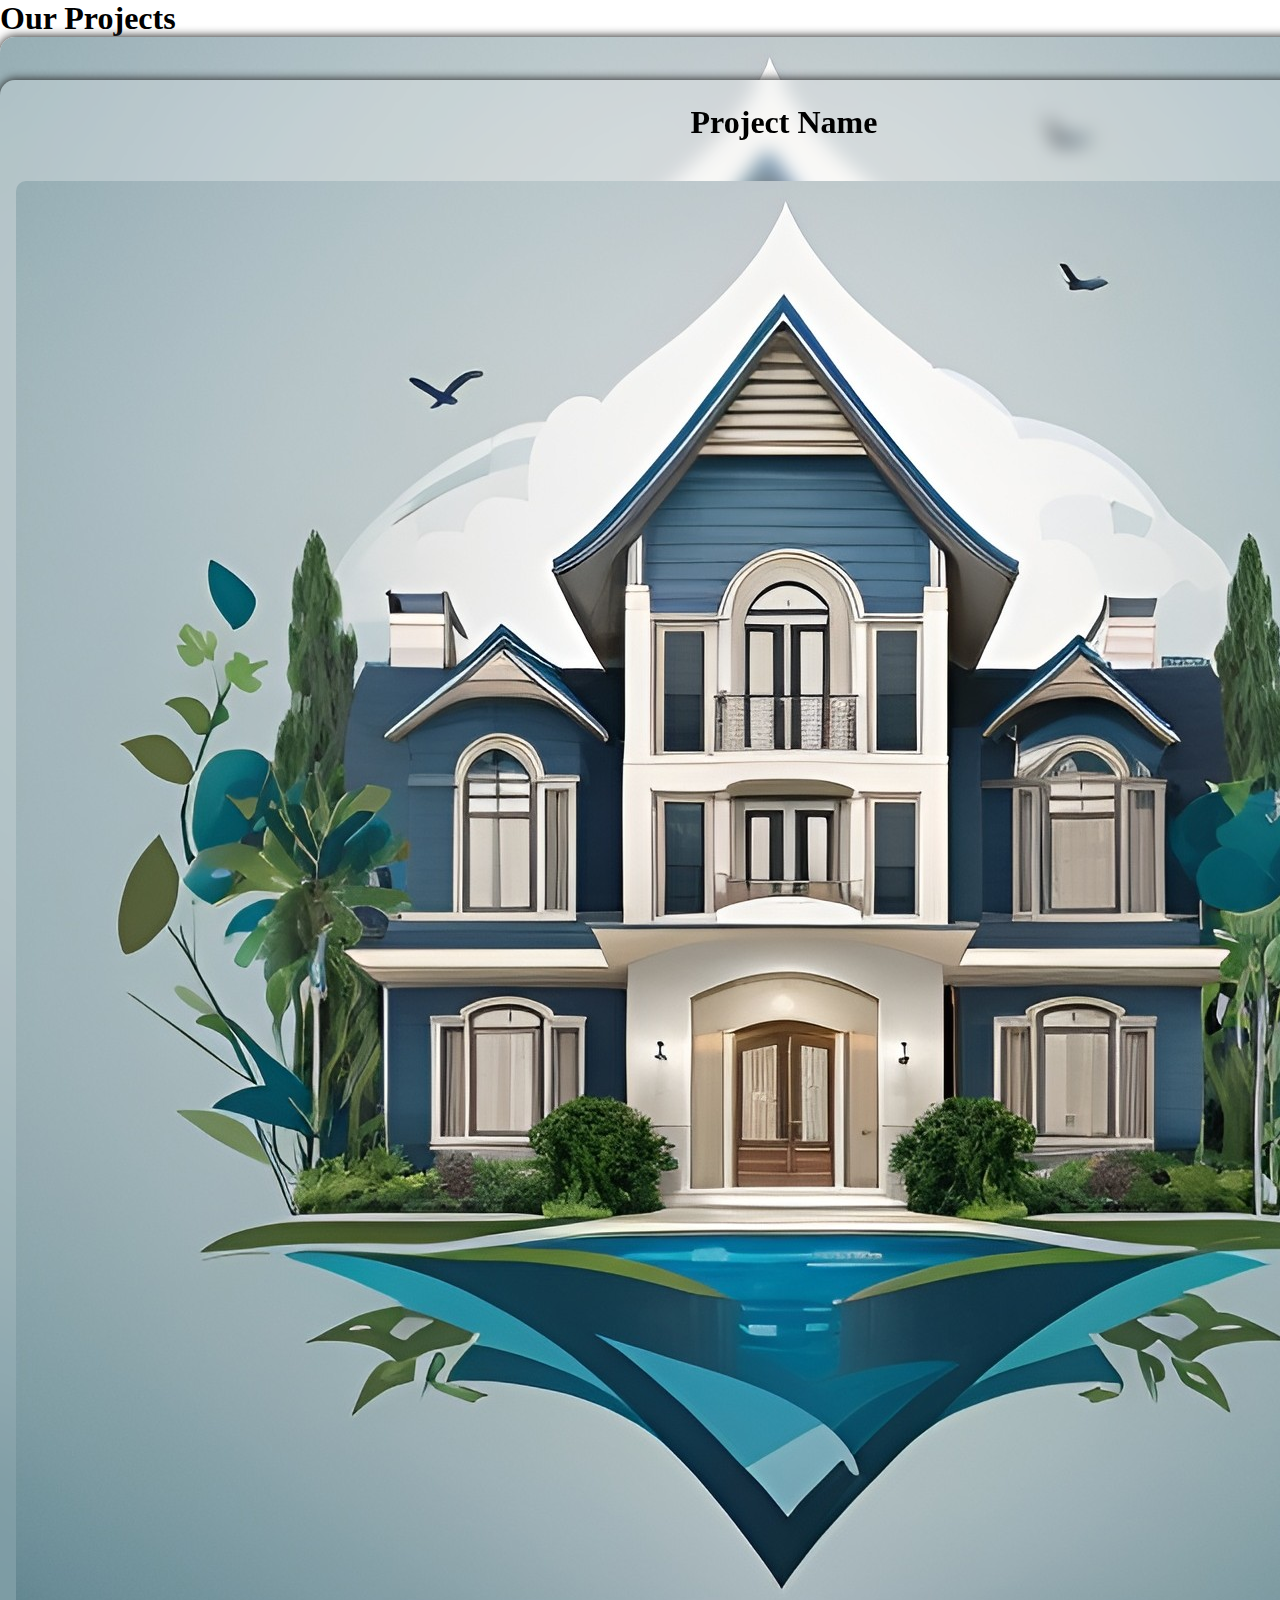
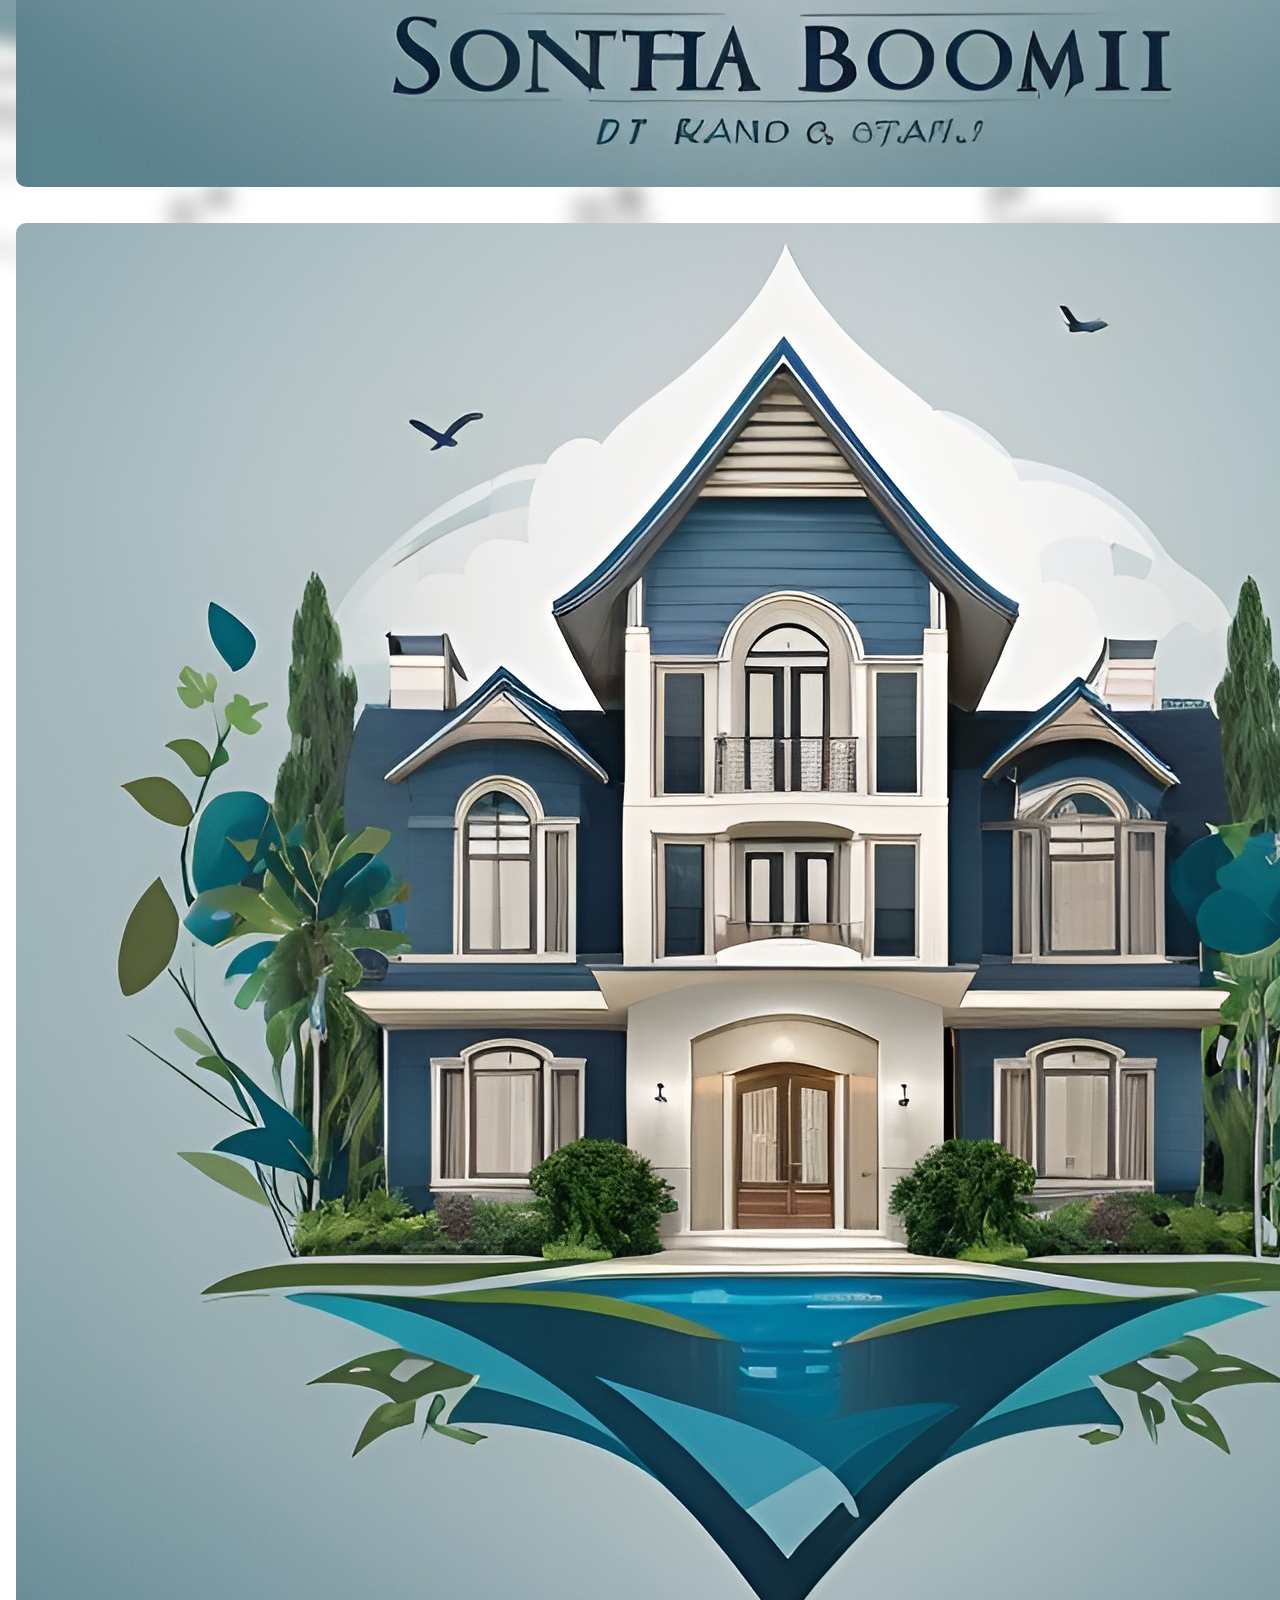
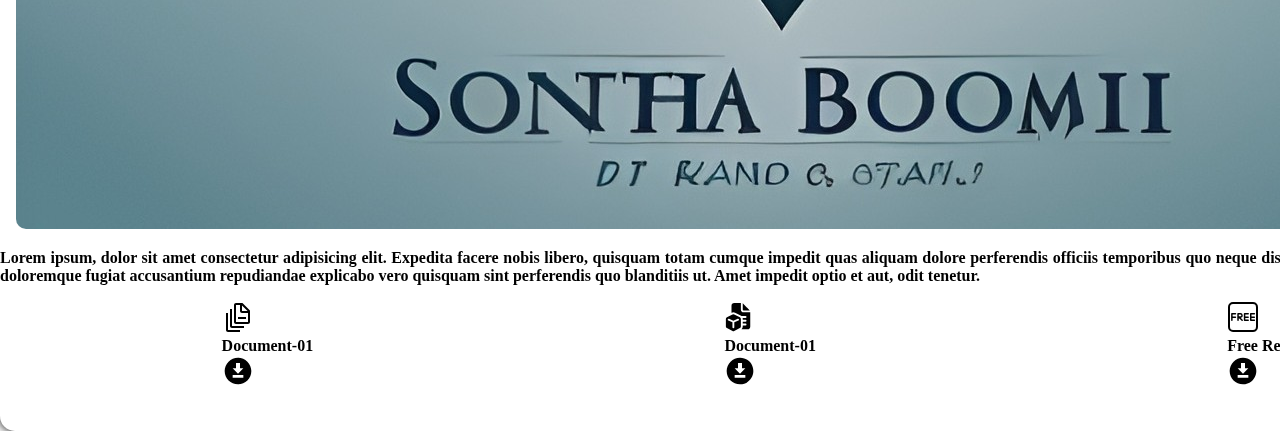
<file: _htdocs/projects.html>
<!DOCTYPE html>
<html lang="en">

<head>
    <meta charset="UTF-8">
    <meta name="viewport" content="width=device-width, initial-scale=1.0">
    <title>SonthaBoomi | Projects </title>

    <!-- CDN Links -->
    <link href="https://cdn.jsdelivr.net/npm/bootstrap@5.3.1/dist/css/bootstrap.min.css" rel="stylesheet"
        integrity="sha384-4bw+/aepP/YC94hEpVNVgiZdgIC5+VKNBQNGCHeKRQN+PtmoHDEXuppvnDJzQIu9" crossorigin="anonymous">

    <link rel="stylesheet" href="https://cdn.jsdelivr.net/npm/bootstrap-icons@1.10.5/font/bootstrap-icons.css">

    <link href="https://unpkg.com/aos@2.3.1/dist/aos.css" rel="stylesheet">

    <!-- External CSS -->
    <link rel="stylesheet" href="../css/_projects-main.css">
</head>

<body>
    <!-- todo   header              -->
    <header>
        <div class="col-sm-12 col-md-12 col-lg-12 col-xl-12 col-xxl-12 project-header">
            <h1>Our Projects</h1>
        </div>
    </header>
    <!-- todo              header end -->

    <!-- todo            main division start              -->
    <main>
        <section class="project-card-holder container">
            <div class="project-card row">
                <div class="col-sm-12 col-md-12 col-lg-6 col-xl-6 col-xxl-6 project-img">
                    <img src="../assest/logo/sontha-boomi-logo.jpg" alt="Sample Project By sonthaBoomi"
                        class="img-fluid">
                </div>
                <div class="col-sm-12 col-md-12 col-lg-6 col-xl-6 col-xxl-6 description">
                    <h3>Amount Rs &#x20B9;3000</h3>
                    <h4>Project Name </h4>
                    <p> Lorem ipsum, dolor sit amet consectetur adipisicing elit. Nobis magnam fugit nihil nulla
                        eligendi laboriosam ex blanditiis sunt minima accusantium, alias nisi ipsa, ratione soluta?</p>

                    <!-- todo              project details              -->

                    <div class="project-details">
                        <div class="plots">
                            <span>100+</span><span><img src="../assest/Icons/MaterialSymbolsAndroidGoogleHome.svg"
                                    alt="Home SonthaBoomi RealEstate"></span>
                            <p>Plots</p>
                        </div>
                        <div class="sq-feet">
                            <span>1000+</span><span><img src="../assest/Icons/TablerBuildingEstate.svg"
                                    alt="Number Of Squarefeet image"></span>
                            <p>Square Feet</p>
                        </div>
                        <div class="registration">
                            <span><img src="../assest/Icons/MedicalIconIRegistration.svg"
                                    alt="SonthaBoomi registration"></span>
                            <p>Free <wbr>Registration</p>
                        </div>
                    </div>
                    <!-- todo            End   project details              -->
                    <div class="expand">

                        <span><a href="#"><img src="../assest/Icons/MdiMapMarkerMultiple.svg"
                                    alt="location sonthaBoomi">
                            </a>
                        </span>

                        <span><img src="../assest/Icons/MdiExpandAll.svg" alt="Expand Ddetails SOntha Boomi"></span>
                    </div>


                </div>
            </div>

        </section>

        <!--todo    Project Expansion Division    -->
        <section class="project-expand-holder container">
            <h1 class="expand-project-name">Project Name</h1>
            <div class="row expand-row-01">
                <div class="col-sm-12 col-md-12 col-lg-6 col-xl-6 col-xxl-6 expand-img">
                    <img src="../assest/logo/sontha-boomi-logo.jpg" alt="Sontha Boomi Project" class="
                 img-fluid">
                </div>
                <!-- todo        Image gallery               -->
                <div class="col-sm-12 col-md-12 col-lg-6 col-xl-6 col-xxl-6 img-gallery">
                    <img src="../assest/logo/sontha-boomi-logo.jpg" alt="Image Gallery" class="img-fluid">
                </div>
                
            </div>

            <!-- todo          Expand second row                 -->
            <div class="row expand-row-02">
                <div class="col-sm-12 col-md-12 col-lg-6 col-xl-6 col-xxl-6 expand-description">
                    <p>Lorem ipsum, dolor sit amet consectetur adipisicing elit. Expedita facere nobis libero, quisquam
                        totam cumque impedit quas aliquam dolore perferendis officiis temporibus quo neque distinctio
                        tempore aliquid ex. Cum dicta, ab, doloremque fugiat accusantium repudiandae explicabo vero
                        quisquam sint perferendis quo blanditiis ut. Amet impedit optio et aut, odit tenetur.</p>
                </div>
                <div class="col-sm-12 col-md-12 col-lg-6 col-xl-6 col-xxl-6 expand-downloads">
                    <div class="download-01">
                        <span><img src="../assest/Icons/CarbonDocumentMultiple02.svg" alt="download-01"class="img-fluid"></span>

                        <p>Document-01</p>
                        <span><a href="#"><img src="../assest/Icons/MdiDownloadCircle.svg" alt="download"class="img-fluid"></a></span>
                    </div>

                    <div class="download-01">
                        <span><img src="../assest/Icons/FluentDocumentBulletListCube16Filled.svg" alt="download-01"class="img-fluid"></span>

                        <p>Document-01</p>
                        <span><a href="#"><img src="../assest/Icons/MdiDownloadCircle.svg" alt="download"class="img-fluid"></a></span>
                    </div>

                    <div class="download-01">
                        <span><img src="../assest/Icons/FluentEmojiHighContrastFreeButton.svg" alt="download-01"class="img-fluid"></span>

                        <p>Free Registration</p>
                        <span><a href="#"><img src="../assest/Icons/MdiDownloadCircle.svg" alt="download"class="img-fluid"></a></span>
                    </div>
                </div>
            </div>

        </section>

        <!--todo    Project Expansion Division    -->


    </main>

    <!-- todo             main division start                  -->

</body>
<!-- CDN Script -->
<script src="https://cdn.jsdelivr.net/npm/bootstrap@5.3.1/dist/js/bootstrap.min.js"
    integrity="sha384-Rx+T1VzGupg4BHQYs2gCW9It+akI2MM/mndMCy36UVfodzcJcF0GGLxZIzObiEfa"
    crossorigin="anonymous"></script>

<script src="https://unpkg.com/aos@2.3.1/dist/aos.js"></script>

<script src="../js/_projects.js"></script>


</html>
</file>
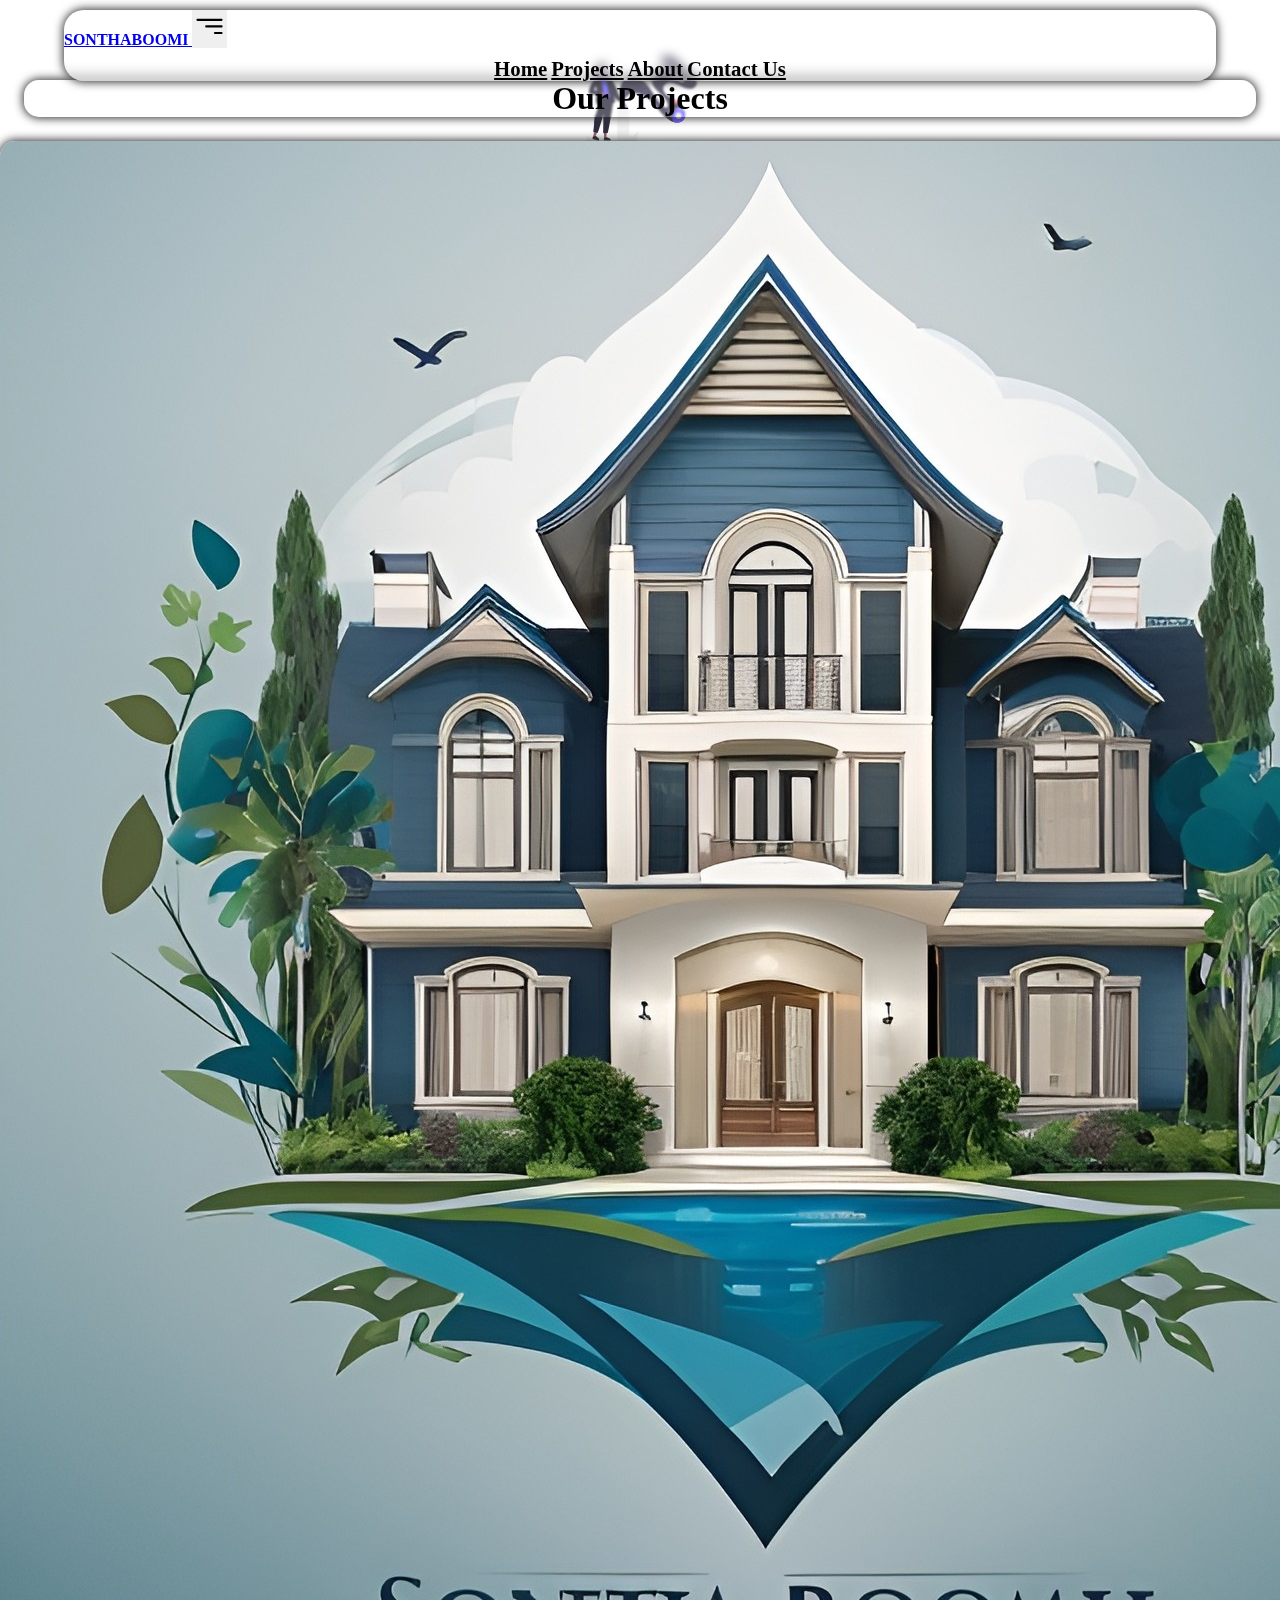
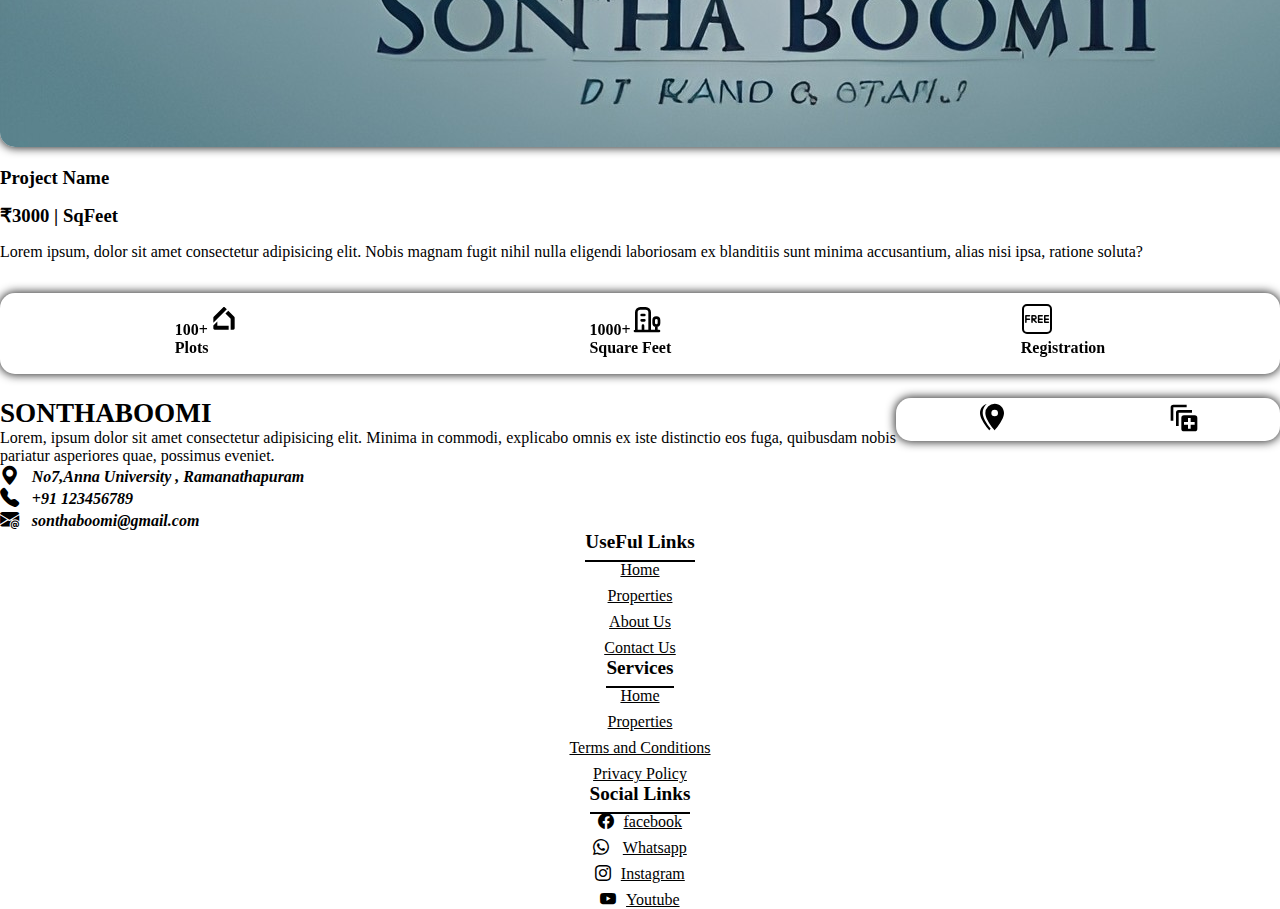
<file: htdocs/projects.html>
<!DOCTYPE html>
<html lang="en">

<head>
    <meta charset="UTF-8">
    <meta name="viewport" content="width=device-width, initial-scale=1.0">
    <title>SonthaBoomi | Projects </title>

    <!-- CDN Links -->
    <link href="https://cdn.jsdelivr.net/npm/bootstrap@5.3.1/dist/css/bootstrap.min.css" rel="stylesheet"
        integrity="sha384-4bw+/aepP/YC94hEpVNVgiZdgIC5+VKNBQNGCHeKRQN+PtmoHDEXuppvnDJzQIu9" crossorigin="anonymous">

    <link rel="stylesheet" href="https://cdn.jsdelivr.net/npm/bootstrap-icons@1.10.5/font/bootstrap-icons.css">

    <link href="https://unpkg.com/aos@2.3.1/dist/aos.css" rel="stylesheet">

    <!-- External CSS -->
    <link rel="stylesheet" href="../css/projects-main.css">
</head>

<body>
    <!-- todo   header             
    <header>
       
    </header>
   todo              header end -->

    <header>
        <!-- todo  Header Section Start -->

        <nav class="navbar col-sm-12 col-md-12 col-xl-12 col-lg-12 col-xxl-12">
            <div class="container-fluid navbar-expand-lg nav-container">
                <a class="navbar-brand" href="../index.html">
                    <!-- <img src="./assets/logo/Logo (3).png" alt="NxtGen"
            class="brand-img img-fluid"> -->
                    SONTHABOOMI
                </a>
                <button class="navbar-toggler" type="button" data-bs-toggle="collapse"
                    data-bs-target="#navbarNavAltMarkup" aria-controls="navbarNavAltMarkup" aria-expanded="false"
                    aria-label="Toggle navigation">
                    <svg xmlns="http://www.w3.org/2000/svg" width="35" height="35" fill="currentColor"
                        class="bi bi-filter-right" viewBox="0 0 16 16" style="color: black;">
                        <path
                            d="M14 10.5a.5.5 0 0 0-.5-.5h-3a.5.5 0 0 0 0 1h3a.5.5 0 0 0 .5-.5zm0-3a.5.5 0 0 0-.5-.5h-7a.5.5 0 0 0 0 1h7a.5.5 0 0 0 .5-.5zm0-3a.5.5 0 0 0-.5-.5h-11a.5.5 0 0 0 0 1h11a.5.5 0 0 0 .5-.5z" />
                    </svg>
                </button>
                <!-- nav Links -->
                <div class="collapse navbar-collapse navbar-link" id="navbarNavAltMarkup">
                    <div class="navbar-nav">
                        <a class="nav-link" aria-current="page" href="../index.html">Home</a>
                        <a class="nav-link" href="../htdocs/projects.html">Projects</a>
                        <a class="nav-link" href="../htdocs/About_page.html">About</a>
                        <a class="nav-link" href="../htdocs/Contact.html">Contact Us</a>
                    </div>
                </div>
            </div>
        </nav>

        <!-- todo  Header Section End -->
    </header>


    <!-- todo    header division start  -->

    <section class="header-div">
          <div class="header">
            <p>Our Projects</p>
          </div>
    </section>


    <!-- todo            main division start   -->
    <section class="project-card-holder container">
        <div class="project-card row">
            <div class="col-sm-12 col-md-12 col-lg-6 col-xl-6 col-xxl-6 project-img">
                <img src="../assest/logo/sontha-boomi-logo.jpg" alt="Sample Project By sonthaBoomi" class="img-fluid">
            </div>
            <div class="col-sm-12 col-md-12 col-lg-6 col-xl-6 col-xxl-6 description">
                <h3>Project Name </h3>
                <h3> &#x20B9;3000 | SqFeet</h3>
                <p> Lorem ipsum, dolor sit amet consectetur adipisicing elit. Nobis magnam fugit nihil nulla
                    eligendi laboriosam ex blanditiis sunt minima accusantium, alias nisi ipsa, ratione soluta?</p>

                <!-- todo              project details              -->

                <div class="project-details">
                    <div class="plots">
                        <span>100+</span><span><img src="../assest/Icons/MaterialSymbolsAndroidGoogleHome.svg"
                                alt="Home SonthaBoomi RealEstate"></span>
                        <p>Plots</p>
                    </div>
                    <div class="sq-feet">
                        <span>1000+</span><span><img src="../assest/Icons/TablerBuildingEstate.svg"
                                alt="Number Of Squarefeet image"></span>
                        <p>Square Feet</p>
                    </div>
                    <div class="registration">
                        <span><img src="../assest/Icons/FluentEmojiHighContrastFreeButton.svg"
                                alt="SonthaBoomi registration"></span>
                        <p>Registration</p>
                    </div>
                </div>
                <!-- todo            End   project details              -->
                <div class="expand">

                    <span><a href="#"><img src="../assest/Icons/MdiMapMarkerMultiple.svg" alt="location sonthaBoomi">
                        </a>
                    </span>

                    <button id="expand"><img src="../assest/Icons/MdiExpandAll.svg" alt="Expand Ddetails SOntha Boomi"></button>
                </div>


            </div>
        </div>

    </section>

    <!--todo    Project Expansion Division    -->
    <section class="project-expand-holder container" id="expand-div">
        <h1 class="expand-project-name">Project Name</h1>
        <div class="row expand-row-01">
            <div class="col-sm-12 col-md-12 col-lg-6 col-xl-6 col-xxl-6 expand-img">
                <img src="../assest/logo/sontha-boomi-logo.jpg" alt="Sontha Boomi Project" class="
                 img-fluid">
            </div>
            <!-- todo        Image gallery               -->
            <div class="col-sm-12 col-md-12 col-lg-6 col-xl-6 col-xxl-6 img-gallery">
                <img src="../assest/logo/sontha-boomi-logo.jpg" alt="Image Gallery" class="img-fluid">
            </div>

        </div>

        <!-- todo          Expand second row                 -->
        <div class="row expand-row-02">
            <div class="col-sm-12 col-md-12 col-lg-6 col-xl-6 col-xxl-6 expand-description">
                <p>Lorem ipsum, dolor sit amet consectetur adipisicing elit. Expedita facere nobis libero, quisquam
                    totam cumque impedit quas aliquam dolore perferendis officiis temporibus quo neque distinctio
                    tempore aliquid ex. Cum dicta, ab, doloremque fugiat accusantium repudiandae explicabo vero
                    quisquam sint perferendis quo blanditiis ut. Amet impedit optio et aut, odit tenetur.</p>
            </div>
            <div class="col-sm-12 col-md-12 col-lg-6 col-xl-6 col-xxl-6 expand-downloads">
                <div class="download-01">
                    <span><img src="../assest/Icons/CarbonDocumentMultiple02.svg" alt="download-01"
                            class="img-fluid"></span>

                    <p>Document-01</p>
                    <span><a href="#"><img src="../assest/Icons/MdiDownloadCircle.svg" alt="download"
                                class="img-fluid dwnld-icon"></a></span>
                </div>

                <div class="download-01">
                    <span><img src="../assest/Icons/FluentDocumentBulletListCube16Filled.svg" alt="download-01"
                            class="img-fluid"></span>

                    <p>Document-01</p>
                    <span><a href="#"><img src="../assest/Icons/MdiDownloadCircle.svg" alt="download"
                                class="img-fluid dwnld-icon "></a></span>
                </div>

                <div class="download-01">
                    <span><img src="../assest/Icons/FluentEmojiHighContrastFreeButton.svg" alt="download-01"
                            class="img-fluid"></span>

                    <p>Registration</p>
                    <span><a href="#"><img src="../assest/Icons/MdiDownloadCircle.svg" alt="download"
                                class="img-fluid dwnld-icon"></a></span>
                </div>
            </div>
        </div>
         <div class="exit" id="exit">
            <img src="../assest/Icons/OpenmojiMultiply.svg" alt="Exit" class="img-fluid">
         </div>
    </section>

    <!--todo    Project Expansion Division    -->


    <!--  todo  section 4  End -->

    <footer class="footer container" id="footer">
        <div class="logo">
            <p>SONTHABOOMI</p>
        </div>
        <div class="about">
            <p>Lorem, ipsum dolor sit amet consectetur adipisicing elit. Minima in commodi, explicabo omnis ex iste
                distinctio
                eos fuga, quibusdam nobis pariatur asperiores quae, possimus eveniet.</p>
        </div>

        <div class="address">
            <address>
                <p>
                    <i class="bi bi-geo-alt-fill"></i><span>No7,Anna University , Ramanathapuram </span>
                </p>
                <p>
                    <i class="bi bi-telephone-fill"></i><span>+91 123456789</span>
                </p>
                <p>
                    <i class="bi bi-envelope-at-fill"></i><span>sonthaboomi@gmail.com</span>
                </p>

            </address>
        </div>
        <div class="footer-social">
            <div class="row">

                <div class="col-sm-12 col-md-4 col-lg-4 col-xl-4 col-xxl-4 links">

                    <p>UseFul Links</p>

                    <ul>
                        <a href="#">Home</a>
                        <a href="#">Properties</a>
                        <a href="#">About Us</a>
                        <a href="#">Contact Us</a>

                    </ul>
                </div>

                <div class="col-sm-12 col-md-4 col-lg-4 col-xl-4 col-xxl-4 links">

                    <p>Services</p>

                    <ul>
                        <a href="#">Home</a>
                        <a href="#">Properties</a>
                        <a href="#">Terms and Conditions</a>
                        <a href="#">Privacy Policy</a>

                    </ul>
                </div>

                <div class="col-sm-12 col-md-4 col-lg-4 col-xl-4 col-xxl-4 links">

                    <p>Social Links</p>

                    <ul>
                        <div>
                            <i class="bi bi-facebook"></i><a href="#">facebook</a>
                        </div>
                        <div>
                            <i class="bi bi-whatsapp"></i> <a href="#">Whatsapp</a>
                        </div>
                        <div>
                            <i class="bi bi-instagram"></i><a href="#">Instagram</a>
                        </div>
                        <div>
                            <i class="bi bi-youtube"></i><a href="#">Youtube</a>
                        </div>

                    </ul>
                </div>
            </div>
        </div>




    </footer>

</body>
<!-- CDN Script -->
<script src="https://cdn.jsdelivr.net/npm/bootstrap@5.3.1/dist/js/bootstrap.min.js"
    integrity="sha384-Rx+T1VzGupg4BHQYs2gCW9It+akI2MM/mndMCy36UVfodzcJcF0GGLxZIzObiEfa"
    crossorigin="anonymous"></script>

<script src="https://unpkg.com/aos@2.3.1/dist/aos.js"></script>

<script src="../js/projects.js"></script>


</html>
</file>
<file: css/_projects-main.css>
* {
    margin: 0;
    padding: 0;
}



/* *********************************************** */

nav {
    display: flex !important;

    justify-content: center !important;
}

/*                            navbar CSS                    */
.navbar-brand .brand-img {

    height: 2.3em;
    width: 9em;
}

.navbar-brand {
    margin-right: 0 !important;
    font-weight: bolder;
}

.nav-container button {
    border: none !important;
}

.navbar-toggler:focus {
    box-shadow: none !important;
}

.nav-container {
    background: rgba(255, 255, 255, 0.21);
    backdrop-filter: blur(5.3px);
    -webkit-backdrop-filter: blur(5.3px);
    margin-top: 10px;
    border-radius: 20px;
    cursor: pointer;
    /* box-shadow: 0px 0px 15px 1px  #ffdf00; */
    box-shadow: 0px 0px 10px 1px #2c2c2c;
    position: fixed;
    position: fixed;
    z-index: 999999;
    top: 0;
    width: 90%;
}

.navbar-link {
    display: flex;
    align-items: center;
    justify-content: center;
    margin-top: .5em;
}

.navbar-link .nav-link {
    /* color: white !important; */
    color: black;
    font-family: 'Bacasime Antique', serif;
    /* font-family: 'VT323', monospace; */
    font-weight: bolder;
    font-size: 1.3em;
}

.navbar-nav a {
    text-align: center;
}

.navbar-nav a:hover {
    background-color: white;
    border-radius: 10px;
}

/* todo                          End Of Nav CSS 


  /* todo   footer Seciton CSS */

.footer .logo {
    font-weight: bolder;
    font-size: 1.7rem;
}

.about {
    text-align: justify;
}

.address i {
    font-size: 1.2rem;
}

.address span {
    margin-left: .8rem;
    font-weight: 600;
}

.footer-social {
    text-align: center;
}

.links p {
    font-size: 1.2rem;
    font-weight: 600;
    margin-bottom: 0 !important;
    padding-bottom: .5rem;
    border-bottom: 2px black solid;
    display: inline;
}

.links a {
    color: black;
    margin-top: .5rem;
}

.links ul {
    display: flex;
    flex-direction: column;
    padding-left: 0 !important;
}

.links div {
    margin-top: .5rem;
    text-align: center;
}

.links div a {
    margin-left: .6rem;
}

/* todo    end of footer CSS      */



/* todo     header-div CSS      */

.header-div {
    /* height: 50vh; */
    margin-top: 3.5rem;
    text-align: center;
    padding: 1.5rem;
    background-image: url(../assest/img/undraw_launching_re_tomg.svg);
    background-position: center;
    background-size: contain;
    background-repeat: no-repeat;
}

.header p {
    font-size: 2rem;
    font-weight: 700;
    background: rgba(255, 255, 255, 0.21);
    backdrop-filter: blur(1px);
    -webkit-backdrop-filter: blur(5.3px);
    border-radius: 15px;
    cursor: pointer;
    box-shadow: 0px 0px 10px 1px #2c2c2c;
    text-align: center;
}


/* todo   section project card holder css */

.project-img img {
    background: rgba(255, 255, 255, 0.21);
    backdrop-filter: blur(1px);
    -webkit-backdrop-filter: blur(5.3px);
    border-radius: 15px;
    cursor: pointer;
    box-shadow: 0px 0px 10px 1px #2c2c2c;
}

.description h3 {
    margin: 1rem 0rem;
    font-weight: 600;
}

.description p {
    text-align: justify;
}

/* todo      project Descrption css */
.project-details {
    display: flex;
    align-items: center;
    justify-content: space-around;
    background: rgba(255, 255, 255, 0.21);
    backdrop-filter: blur(1px);
    -webkit-backdrop-filter: blur(5.3px);
    border-radius: 15px;
    cursor: pointer;
    box-shadow: 0px 0px 10px 1px #2c2c2c;
    padding: .6rem 0;
    margin-bottom: 1.5rem;
    margin-top: 2rem;
}

.project-details p{
    margin-bottom: .5rem;
    font-weight: 600;
}

.project-details span{
    font-weight: 600;
}

.expand{
    width: 30%;
    background: rgba(255, 255, 255, 0.21);
    backdrop-filter: blur(1px);
    -webkit-backdrop-filter: blur(5.3px);
    border-radius: 15px;
    cursor: pointer;
    box-shadow: 0px 0px 10px 1px #2c2c2c;
    position:relative;
    float: right;
    padding-block: .2rem;
    display: flex;
    align-items: center;
    justify-content: space-around;
}

.expand button {
    border: none;
    background: transparent;
}

/* todo      expand section css    */
.project-expand-holder {
    position:absolute;
    top: 5rem;
    background: rgba(255, 255, 255, 0.21);
    backdrop-filter: blur(10px);
    -webkit-backdrop-filter: blur(10px);
    border-radius: 15px;
    cursor: pointer;
    box-shadow: 0px 0px 10px 1px #2c2c2c;
    
}

#expand-div{
    display: none;
}
.expand-project-name{
    text-align: center;
    font-weight: bolder;
    padding: 1.5rem 0rem;
}

.expand-img img , .img-gallery img{
    border-radius: 10px;
}

.expand-img , .img-gallery {
    padding: 1rem ;
}

.expand-description p{
    text-align: justify;
    font-weight: 600;
}
.expand-downloads{
    display: flex;
    align-items: center;
    justify-content: space-around;
    padding: 1rem;
    margin-bottom: 1.5rem;
}

.download-01 p {
 font-weight: bold;
 margin-bottom: 0em;
}
.exit{
    display:inline;
    position: absolute;
    top: 0;
    left:90%;
}
</file>
<file: css/projects-main.css>
* {
    margin: 0;
    padding: 0;
}



/* *********************************************** */

nav {
    display: flex !important;

    justify-content: center !important;
}

/*                            navbar CSS                    */
.navbar-brand .brand-img {

    height: 2.3em;
    width: 9em;
}

.navbar-brand {
    margin-right: 0 !important;
    font-weight: bolder;
}

.nav-container button {
    border: none !important;
}

.navbar-toggler:focus {
    box-shadow: none !important;
}

.nav-container {
    background: rgba(255, 255, 255, 0.21);
    backdrop-filter: blur(5.3px);
    -webkit-backdrop-filter: blur(5.3px);
    margin-top: 10px;
    border-radius: 20px;
    cursor: pointer;
    /* box-shadow: 0px 0px 15px 1px  #ffdf00; */
    box-shadow: 0px 0px 10px 1px #2c2c2c;
    position: fixed;
    position: fixed;
    z-index: 999999;
    top: 0;
    width: 90%;
}

.navbar-link {
    display: flex;
    align-items: center;
    justify-content: center;
    margin-top: .5em;
}

.navbar-link .nav-link {
    /* color: white !important; */
    color: black;
    font-family: 'Bacasime Antique', serif;
    /* font-family: 'VT323', monospace; */
    font-weight: bolder;
    font-size: 1.3em;
}

.navbar-nav a {
    text-align: center;
}

.navbar-nav a:hover {
    background-color: white;
    border-radius: 10px;
}

/* todo                          End Of Nav CSS 


  /* todo   footer Seciton CSS */

.footer .logo {
    font-weight: bolder;
    font-size: 1.7rem;
}

.about {
    text-align: justify;
}

.address i {
    font-size: 1.2rem;
}

.address span {
    margin-left: .8rem;
    font-weight: 600;
}

.footer-social {
    text-align: center;
}

.links p {
    font-size: 1.2rem;
    font-weight: 600;
    margin-bottom: 0 !important;
    padding-bottom: .5rem;
    border-bottom: 2px black solid;
    display: inline;
}

.links a {
    color: black;
    margin-top: .5rem;
}

.links ul {
    display: flex;
    flex-direction: column;
    padding-left: 0 !important;
}

.links div {
    margin-top: .5rem;
    text-align: center;
}

.links div a {
    margin-left: .6rem;
}

/* todo    end of footer CSS      */



/* todo     header-div CSS      */

.header-div {
    /* height: 50vh; */
    margin-top: 3.5rem;
    text-align: center;
    padding: 1.5rem;
    background-image: url(../assest/img/undraw_launching_re_tomg.svg);
    background-position: center;
    background-size: contain;
    background-repeat: no-repeat;
}

.header p {
    font-size: 2rem;
    font-weight: 700;
    background: rgba(255, 255, 255, 0.21);
    backdrop-filter: blur(1px);
    -webkit-backdrop-filter: blur(5.3px);
    border-radius: 15px;
    cursor: pointer;
    box-shadow: 0px 0px 10px 1px #2c2c2c;
    text-align: center;
}


/* todo   section project card holder css */

.project-img img {
    background: rgba(255, 255, 255, 0.21);
    backdrop-filter: blur(1px);
    -webkit-backdrop-filter: blur(5.3px);
    border-radius: 15px;
    cursor: pointer;
    box-shadow: 0px 0px 10px 1px #2c2c2c;
}

.description h3 {
    margin: 1rem 0rem;
    font-weight: 600;
}

.description p {
    text-align: justify;
}

/* todo      project Descrption css */
.project-details {
    display: flex;
    align-items: center;
    justify-content: space-around;
    background: rgba(255, 255, 255, 0.21);
    backdrop-filter: blur(1px);
    -webkit-backdrop-filter: blur(5.3px);
    border-radius: 15px;
    cursor: pointer;
    box-shadow: 0px 0px 10px 1px #2c2c2c;
    padding: .6rem 0;
    margin-bottom: 1.5rem;
    margin-top: 2rem;
}

.project-details p{
    margin-bottom: .5rem;
    font-weight: 600;
}

.project-details span{
    font-weight: 600;
}

.expand{
    width: 30%;
    background: rgba(255, 255, 255, 0.21);
    backdrop-filter: blur(1px);
    -webkit-backdrop-filter: blur(5.3px);
    border-radius: 15px;
    cursor: pointer;
    box-shadow: 0px 0px 10px 1px #2c2c2c;
    position:relative;
    float: right;
    padding-block: .2rem;
    display: flex;
    align-items: center;
    justify-content: space-around;
}

.expand button {
    border: none;
    background: transparent;
}

/* todo      expand section css    */
.project-expand-holder {
    position:absolute;
    top: 5rem;
    background: rgba(255, 255, 255, 0.21);
    backdrop-filter: blur(10px);
    -webkit-backdrop-filter: blur(10px);
    border-radius: 15px;
    cursor: pointer;
    box-shadow: 0px 0px 10px 1px #2c2c2c;
    
}

#expand-div{
    display: none;
}
.expand-project-name{
    text-align: center;
    font-weight: bolder;
    padding: 1.5rem 0rem;
}

.expand-img img , .img-gallery img{
    border-radius: 10px;
}

.expand-img , .img-gallery {
    padding: 1rem ;
}

.expand-description p{
    text-align: justify;
    font-weight: 600;
}
.expand-downloads{
    display: flex;
    align-items: center;
    justify-content: space-around;
    padding: 1rem;
    margin-bottom: 1.5rem;
}

.download-01 p {
 font-weight: bold;
 margin-bottom: 0em;
}
.exit{
    display:inline;
    position: absolute;
    top: 0;
    left:90%;
}
</file>
